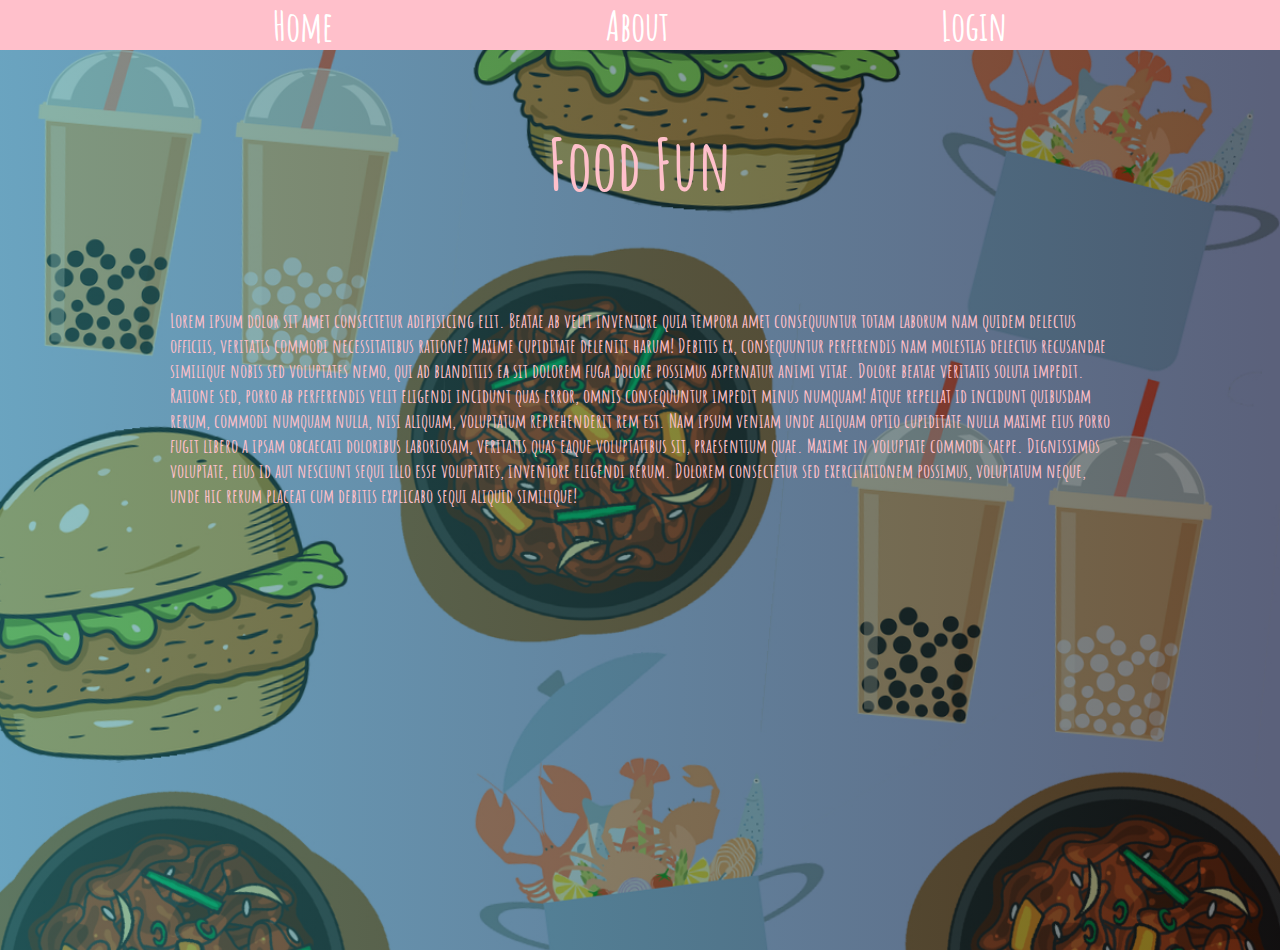
<file: index.html>
<!DOCTYPE html>
<html lang="en">
<head>
    <meta charset="UTF-8">
    <meta http-equiv="X-UA-Compatible" content="IE=edge">
    <meta name="viewport" content="width=device-width, initial-scale=1.0">
    <title>Modal Example</title>
    <link rel="stylesheet" href="css/styles.css">
</head>
<body>
    <nav>
        <a href="index.html">Home</a>
        <a href="about.html">About</a>
        <a id="showModal" href="#">Login</a>
    </nav>
    <div class="home">
    <div class="wrapper">
        <h1>Food Fun</h1>
        <p>Lorem ipsum dolor sit amet consectetur adipisicing elit. Beatae ab velit inventore quia tempora amet consequuntur totam laborum nam quidem delectus officiis, veritatis commodi necessitatibus ratione? Maxime cupiditate deleniti harum!
        Debitis ex, consequuntur perferendis nam molestias delectus recusandae similique nobis sed voluptates nemo, qui ad blanditiis ea sit dolorem fuga dolore possimus aspernatur animi vitae. Dolore beatae veritatis soluta impedit.
        Ratione sed, porro ab perferendis velit eligendi incidunt quas error, omnis consequuntur impedit minus numquam! Atque repellat id incidunt quibusdam rerum, commodi numquam nulla, nisi aliquam, voluptatum reprehenderit rem est.
        Nam ipsum veniam unde aliquam optio cupiditate nulla maxime eius porro fugit libero a ipsam obcaecati doloribus laboriosam, veritatis quas eaque voluptatibus sit, praesentium quae. Maxime in voluptate commodi saepe.
        Dignissimos voluptate, eius id aut nesciunt sequi illo esse voluptates, inventore eligendi rerum. Dolorem consectetur sed exercitationem possimus, voluptatum neque, unde hic rerum placeat cum debitis explicabo sequi aliquid similique!</p>
    </div>
    <div class="modal">
        <div class="bg-click"></div>
        <div class="callout">
        <div class="login">
        <h1>Login Here</h1>
        <label for="uname"><b>Username</b></label>
          <input id = "username" type="text" placeholder="Enter Username" name="uname">
    
          <label for="psw"><b>Password</b></label>
          <input id = "password" type="password" placeholder="Enter Password" name="psw">
          <input id="submit" type="submit"</input>
        </div>
        </div>
    </div>
</div>
    <script src="lib/jquery-3.6.0.min.js"></script>
    <script src="app/app.js"></script>
    <script src="https://cdnjs.cloudflare.com/ajax/libs/gsap/3.5.1/gsap.min.js"></script>
</body>
</html>
</file>
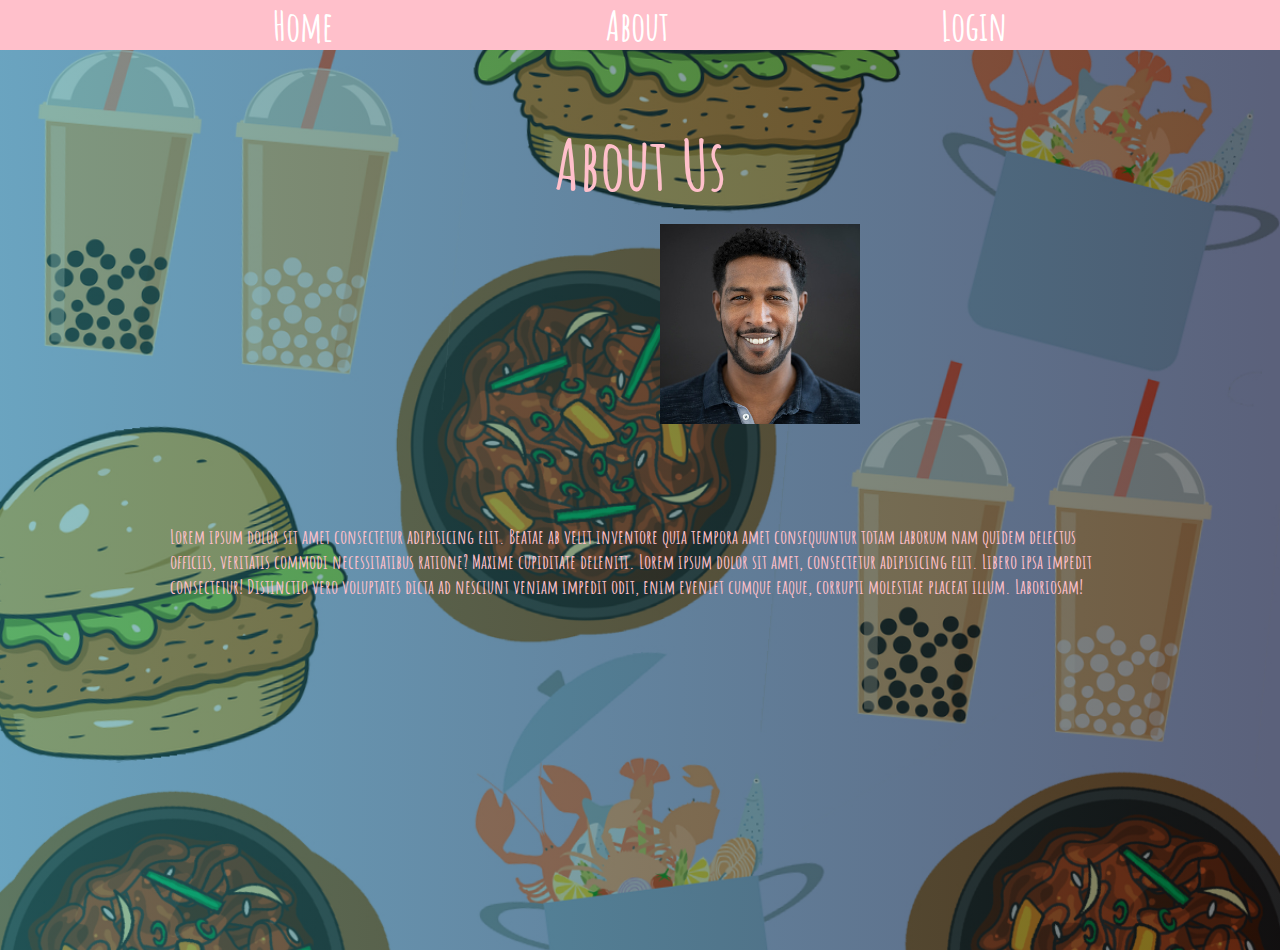
<file: about.html>
<!DOCTYPE html>
<html lang="en">
<head>
    <meta charset="UTF-8">
    <meta http-equiv="X-UA-Compatible" content="IE=edge">
    <meta name="viewport" content="width=device-width, initial-scale=1.0">
    <title>Modal Example</title>
    <link rel="stylesheet" href="css/styles.css">
</head>
<body>
    <nav>
        <a href="index.html">Home</a>
        <a href="about.html">About</a>
        <a id="showModal" href="#">Login</a>
    </nav>
    <div class="about">
    <div class="wrapper">
        <h1>About Us</h1>
        <div class="image-one"></div>
        <p>Lorem ipsum dolor sit amet consectetur adipisicing elit. Beatae ab velit inventore quia tempora amet consequuntur totam laborum nam quidem delectus officiis, veritatis commodi necessitatibus ratione? Maxime cupiditate deleniti. Lorem ipsum dolor sit amet, consectetur adipisicing elit. Libero ipsa impedit consectetur! Distinctio vero voluptates dicta ad nesciunt veniam impedit odit, enim eveniet cumque eaque, corrupti molestiae placeat illum. Laboriosam! </p>
    </div>
    <div class="modal">
        <div class="bg-click"></div>
        <div class="callout">
        <div class="login">
        <h1>Login Here</h1>
        <label for="uname"><b>Username</b></label>
          <input id = "username" type="text" placeholder="Enter Username" name="uname">
    
          <label for="psw"><b>Password</b></label>
          <input id = "password" type="password" placeholder="Enter Password" name="psw">
          <input id="submit" type="submit"</input>
        </div>
        </div>
    </div>
</div>
    <script src="lib/jquery-3.6.0.min.js"></script>
    <script src="app/app.js"></script>
    <script src="https://cdnjs.cloudflare.com/ajax/libs/gsap/3.5.1/gsap.min.js"></script>
</body>
</html>
</file>
<file: css/styles.css>
* {
  margin: 0;
  padding: 0;
  -webkit-box-sizing: border-box;
          box-sizing: border-box;
}

html,
body {
  height: 100%;
}

h1,
h2,
h3,
h4,
h5,
h6,
p {
  margin-bottom: 16px;
}

@font-face {
  font-family: AmBold;
  src: url(../css/fonts/AmaticSC-Bold.ttf);
}
@font-face {
  font-family: Amatic;
  src: url(../css/fonts/AmaticSC-Regular.ttf);
}
nav {
  height: 50px;
  background-color: pink;
  display: -webkit-box;
  display: -ms-flexbox;
  display: flex;
  -webkit-box-align: center;
      -ms-flex-align: center;
          align-items: center;
  -webkit-box-pack: space-evenly;
      -ms-flex-pack: space-evenly;
          justify-content: space-evenly;
}

nav a {
  color: white;
  text-decoration: none;
  font-size: 40px;
  font-family: AmBold;
}

.home {
  width: 100%;
  height: 100%;
  background-image: -webkit-gradient(linear, left top, right top, from(rgba(31, 134, 138, 0.5)), to(rgba(0, 0, 0, 0.5))), url(../images/Food-Trends-2021-1.jpg);
  background-image: linear-gradient(to right, rgba(31, 134, 138, 0.5), rgba(0, 0, 0, 0.5)), url(../images/Food-Trends-2021-1.jpg);
  background-position: center;
  background-repeat: no-repeat;
  background-size: cover;
}

.wrapper {
  padding: 70px;
}
.wrapper p {
  font-family: AmBold;
  color: pink;
  margin: 100px;
  font-size: 25px;
}
.wrapper h1 {
  font-family: AmBold;
  font-size: 90px;
  display: -webkit-box;
  display: -ms-flexbox;
  display: flex;
  -webkit-box-align: center;
      -ms-flex-align: center;
          align-items: center;
  -webkit-box-pack: space-evenly;
      -ms-flex-pack: space-evenly;
          justify-content: space-evenly;
  color: pink;
}

.modal {
  display: -webkit-box;
  display: -ms-flexbox;
  display: flex;
  position: fixed;
  top: 0;
  width: 100vw;
  height: 100vh;
  background-color: rgba(0, 0, 0, 0.5);
  display: flex;
  -webkit-box-align: center;
      -ms-flex-align: center;
          align-items: center;
  -webkit-box-pack: space-evenly;
      -ms-flex-pack: space-evenly;
          justify-content: space-evenly;
}

.bg-click {
  position: fixed;
  top: 0;
  width: 100vw;
  height: 100vh;
  background-color: rgba(0, 0, 0, 0.5);
}

.callout {
  position: relative;
  z-index: 99;
  width: 600px;
  height: 400px;
  background-color: pink;
}

.login {
  display: block;
  width: 200px;
}
.login h1 {
  position: relative;
  left: 230px;
  font-family: AmBold;
  font-size: 60px;
  color: white;
}
.login label {
  position: relative;
  left: 280px;
  font-family: AmBold;
  font-size: 30px;
  color: white;
}
.login input {
  position: relative;
  left: 220px;
  margin-top: 10px;
  -webkit-box-sizing: border-box;
          box-sizing: border-box;
  width: 100%;
  padding: 12px 20px;
}
.login #submit {
  font-family: AmBold;
  background-color: pink;
  border: none;
  color: white;
  text-align: center;
  text-decoration: none;
  font-size: 30px;
}

.about {
  width: 100%;
  height: 100%;
  background-image: -webkit-gradient(linear, left top, right top, from(rgba(31, 134, 138, 0.5)), to(rgba(0, 0, 0, 0.5))), url(../images/Food-Trends-2021-1.jpg);
  background-image: linear-gradient(to right, rgba(31, 134, 138, 0.5), rgba(0, 0, 0, 0.5)), url(../images/Food-Trends-2021-1.jpg);
  background-position: center;
  background-repeat: no-repeat;
  background-size: cover;
}

.wrapper .image-one {
  background-image: url(../images/istockphoto-1264106963-170667a.jpg);
  background-position: center;
  background-repeat: no-repeat;
  background-size: cover;
  width: 200px;
  height: 200px;
  margin-left: 590px;
}
.wrapper p {
  font-family: AmBold;
  color: pink;
  font-size: 20px;
}
.wrapper h1 {
  font-family: AmBold;
  font-size: 70px;
  display: -webkit-box;
  display: -ms-flexbox;
  display: flex;
  -webkit-box-align: center;
      -ms-flex-align: center;
          align-items: center;
  -webkit-box-pack: space-evenly;
      -ms-flex-pack: space-evenly;
          justify-content: space-evenly;
  color: pink;
}
</file>
